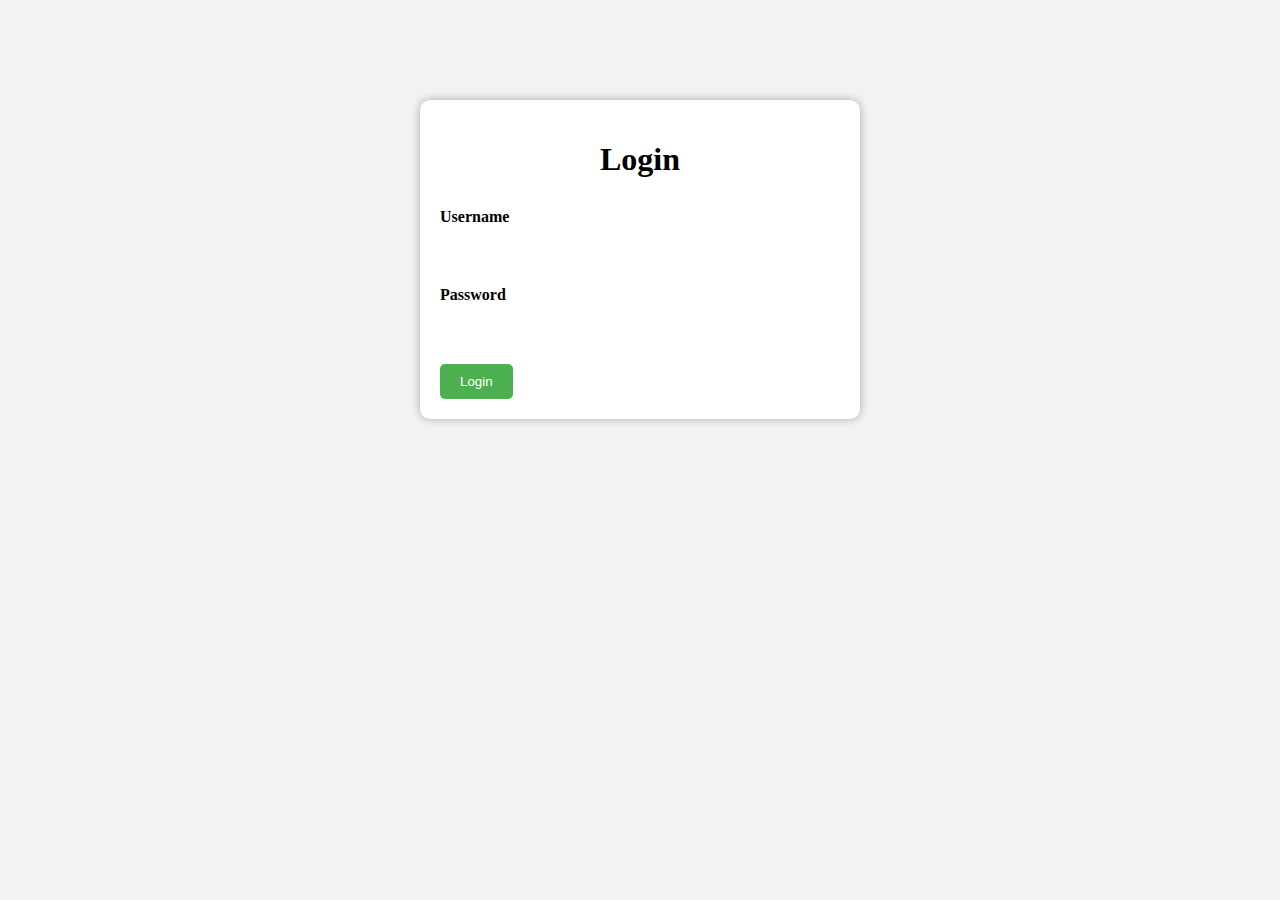
<file: login.html>
<!DOCTYPE html>
<html>
<head>
	<title>Login Page</title>
	<link rel="stylesheet" type="text/css" href="login.css">
</head>
<body>
	<form>
		<h1>Login</h1>
		<label for="username">Username</label>
		<input type="text" id="username" name="username" required>

		<label for="password">Password</label>
		<input type="password" id="password" name="password" required>

		<input type="submit" value="Login">
	</form>
</body>
</html>
</file>
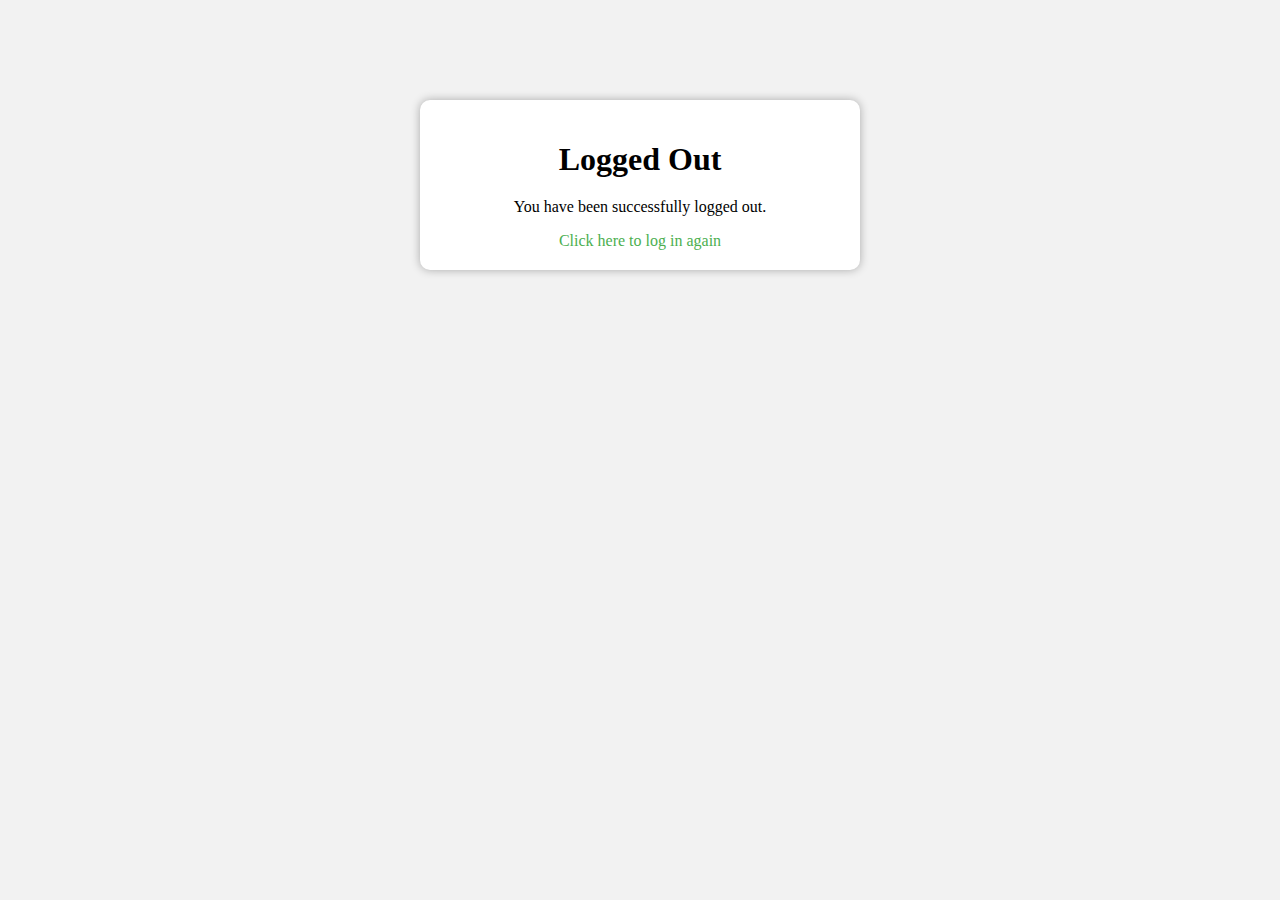
<file: logout.html>
<!DOCTYPE html>
<html>
<head>
	<title>Logout Page</title>
	<link rel="stylesheet" type="text/css" href="logout.css">
</head>
<body>
	<div class="container">
		<h1>Logged Out</h1>
		<p>You have been successfully logged out.</p>
		<a href="login.html">Click here to log in again</a>
	</div>
</body>
</html>
</file>
<file: login.css>
body {
	background-color: #f2f2f2;
}

form {
	background-color: #fff;
	padding: 20px;
	border-radius: 10px;
	box-shadow: 0 0 10px rgba(0,0,0,0.3);
	max-width: 400px;
	margin: 100px auto;
}

h1 {
	text-align: center;
	margin-bottom: 30px;
}

label {
	display: block;
	font-weight: bold;
	margin-bottom: 5px;
}

input[type="text"],
input[type="password"] {
	width: 100%;
	padding: 10px;
	border-radius: 5px;
	border: none;
	margin-bottom: 20px;
	box-sizing: border-box;
}

input[type="submit"] {
	background-color: #4CAF50;
	color: white;
	padding: 10px 20px;
	border: none;
	border-radius: 5px;
	cursor: pointer;
}

input[type="submit"]:hover {
	background-color: #45a049;
}
</file>
<file: logout.css>
body {
	background-color: #f2f2f2;
}

.container {
	background-color: #fff;
	padding: 20px;
	border-radius: 10px;
	box-shadow: 0 0 10px rgba(0,0,0,0.3);
	max-width: 400px;
	margin: 100px auto;
	text-align: center;
}

h1 {
	margin-bottom: 20px;
}

a {
	color: #4CAF50;
	text-decoration: none;
}

a:hover {
	text-decoration: underline;
}
</file>
